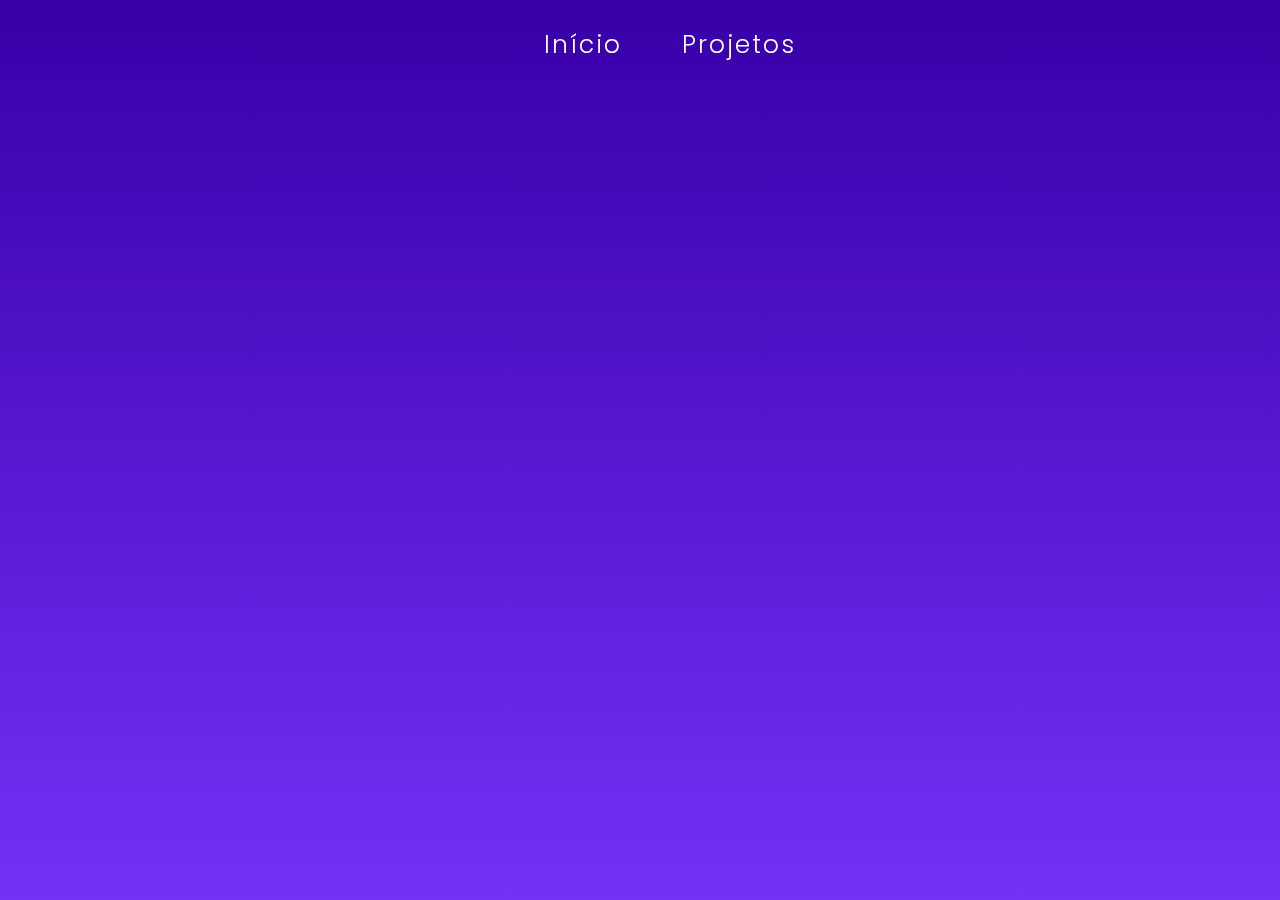
<file: pages/contact.html>
<!DOCTYPE html>
<html lang="pt-BR">
<head>
    <meta charset="UTF-8">
    <meta http-equiv="X-UA-Compatible" content="IE=edge">
    <meta name="viewport" content="width=device-width, initial-scale=1.0">
    <link rel="stylesheet" href="../css/contact.css">
    <title>João Dev | Contato</title>
</head>
<body>
    <header>
        <ul class="nav-list">
            <li><a title="Home" href="../index.html">Início</a></li>
            <li><a title="Projetos" href="./projects.html">Projetos</a></li>
            <!-- <li><a title="Contato" href="./contact.html">Contato</a></li> -->
        </ul>

    </header>
</body>
</html>
</file>
<file: css/contact.css>
@import url('https://fonts.googleapis.com/css2?family=Poppins:wght@100;200;300;400;500;700&display=swap');

*{
    margin: 0;
    padding: 0;
    box-sizing: border-box;
    font-family: 'Poppins', sans-serif;
}
body{
    width: 100%;
    height: 100vh;
    overflow: hidden;
    background: linear-gradient(to top, #7431f8, #3800a8);
    z-index: 999px;
}
header{
    display: flex;
    position: fixed;
    width: 100%;
    height: 10vh;
    top: 0;
    left: 0;
    z-index: 999px;
    flex-direction: row;
    justify-content: center;
    align-items: center;
}
.nav-list{
    list-style: none;
    display: flex;
    padding: 15px;
}
.nav-list li{
    letter-spacing: 2px;
    margin-left: 60px;
}
.nav-list a{
    color: white;
    font-size: 25px;
    text-decoration: none;
    font-weight: 300;
}
.nav-list a:hover{
    transition: 0.3s;
    color: #8b50ff;
    font-weight: 500;
    
}
.nav-list li:hover{
    transform: scale(1.1);
    transition: 0.2s;
    
}

.about{
    display: flex;
    flex-direction: column;
    margin: 200px 0 0 125px;
}
.about span{
    font-size: 40px;
    color: white;
}
.about p{
    font-size: 26px;
    margin-top: 50px;
    font-weight: 200;
    color: white;
}
.myName{
    font-size: 45px;
}
.F-E{
    animation: blink 800ms steps(10) infinite normal;
    border-right: 3px solid #3800a8;
}
@keyframes blink {
    from {
        border-color: black;
    }
    to {
        border-color: transparent;
    }
}
.photoProfile img{
    position: fixed;
    top: 120px;
    right: 200px;
    width: 50vh;
    height: 50vh;
    border-radius: 100%;
    box-shadow: 0px 0 25px #1e005b5e;
}
.photoProfile img:hover{
    transform: scale(1.25);
    transition: 0.3s;
    box-shadow: 0px 0 100px #1e005b88;
}
.footer{
    display: flex;
    position: fixed;
    left: 0;
    bottom: 35px;
    justify-content: center;
    width: 100%;
    height: 100px;
}
.social-Midias{
    display: flex;
    position: fixed;
}
.social-Midias a{
    font-size: 35px;
    margin-left: 50px;
    color: white;
}
.social-Midias a:hover{
    transform: scale(1.2);
    transition: 0.3s;
    color: #3800a8;
}
.projects{
    display: flex;
    flex-direction: column;
    align-items: center;
    margin-top: 30px;
    overflow-x: hidden;
}
.card{
    display: flex;
    flex-direction: column;
    width: 17em;
    height: 20em;
    background-color: #7431f8;
    border-radius: 25px;
    align-items: center;
    box-shadow: 5px 0 5px #1e005b25;
    margin: 0 50px 70px;
}
.card:hover{
    cursor: pointer;
    transform: scale(1.05);
    transition: 0.3s;
    box-shadow: 10px 0 10px #1e005b46;
    border: 3px solid #6f00ff;
}
.lines{
    display: flex;
    flex-direction: row;
}
.photoProject img{
    width: 17em;
    height: 10em;
    border-radius: 25px 25px 0 0;
}
.titleProject{
    color: white;
    font-size: 20px;
    font-weight: 500;
}
.description{
    color: white;
    font-size: 10px;
    padding: 12px;
}
@media (max-width: 319px) {
    .photoProfile img{
        transform: scale(0.9);
    }
    .name{
        font-size: 14px;
    }
    .social-Midias{
        font-size: 16px;
        margin-right: 18px;
    }
    .card{
        transform: scale(0.9);
    }
}
@media (min-width: 376px) {
    .name{
        font-size: 20px;
    }
    .photoProfile img{
        transform: scale(1);
    }
    .card{
        transform: scale(1.1);
        margin-top: 10px;
    }
    .card:hover{
        transform: scale(1.15);
    }
}
@media (min-width: 426px) {
    .name{
        font-size: 23px;
    }
    .social-Midias{
        font-size: 20px;
    }
    .photoProfile img{
        transform: scale(1.1);
        margin: 60px 0 0 25px;
    }
    .card{
        transform: scale(1.1);
        margin-top: 10px;
    }
    .card:hover{
        transform: scale(1.15);
    }
}
@media (min-width: 769px) {
    .name{
        font-size: 26px;
    }
    .social-Midias{
        font-size: 25px;
    }
    .photoProfile img{
        transform: scale(1.2);
        margin: 65px 0 0 40px;
    }
    .projects{
        overflow-x: visible;
    }
    .card{
        transform: scale(1.3);
    }
    .card:hover{
        transform: scale(1.35);
    }
    .titlePage{
        color: #7431f8;
        font-size: 35px;
        margin-top: 40px;
        margin-bottom: 50px;
    }
}
@media (min-width: 1440px) {
    .name{
        font-size: 35px;
    }
    .social-Midias{
        font-size: 25px;
    }
    .photoProfile img{
        transform: scale(1.2);
        margin: 65px 0 0 40px;
    }
    .card{
        transform: scale(1.6);
    }
    .card:hover{
        transform: scale(1.65);
    }
    .titlePage{
        color: #7431f8;
        font-size: 35px;
        margin-top: 70px;
        margin-bottom: 100px;
    }
    .projects{
        overflow-x: visible;
    }
}
@media (min-width: 1920px) {
    .name{
        font-size: 45px;
    }
    .social-Midias{
        font-size: 35px;
        margin-right: 35px;
    }
    .photoProfile img{
        transform: scale(1.7);
        margin: 100px 0 0 70px;
    }
    .card{
        transform: scale(1.6);
    }
    .card:hover{
        transform: scale(1.65);
    }
    .titlePage{
        font-size: 35px;
        margin-top: 80px;
        margin-bottom: 125px;
    }
    .projects{
        overflow-x: visible;
    }
}
</file>
